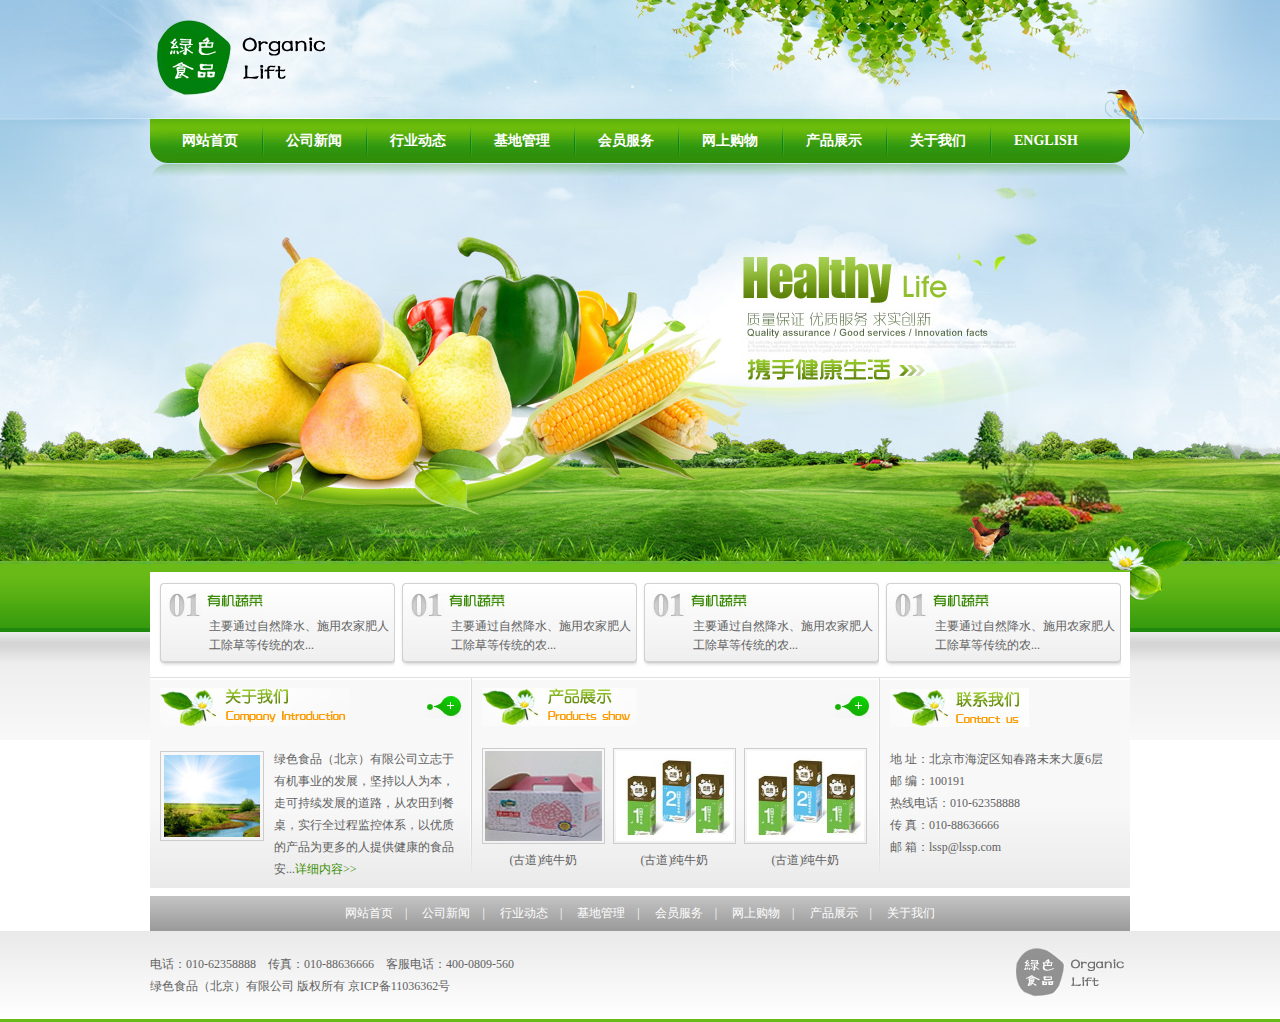
<file: index.html>
<!DOCTYPE html PUBLIC "-//W3C//DTD XHTML 1.0 Transitional//EN" "http://www.w3.org/TR/xhtml1/DTD/xhtml1-transitional.dtd">
<html xmlns="http://www.w3.org/1999/xhtml">
<head>
<meta http-equiv="Content-Type" content="text/html; charset=utf-8" />
<meta name="viewport" content="width=device-width, initial-scale=1.0, minimum-scale=1.0, maximum-scale=1.0,user-scalable=no" id="viewport">
<title>绿色食品网-绿色健康就是这么任性</title>
<script src="js/TouchSlide.1.1.js"></script>
<link rel="stylesheet" type="text/css" href="style/base.css"/>
<link rel="stylesheet" type="text/css" href="style/index.css"/>
<link rel="stylesheet" href="style/pad.css" media="(min-width:541px) and (max-width:979px)" />
<link rel="stylesheet" href="style/mobile.css" media="(max-width:540px)" />
<link rel="shortcut icon" href="favicon.ico"/>
</head>

<body>
<!--头部开始-->
<div class="header">
	<div class="logo">
    	<h1>
        	<a href="http://www.itcast.cn" title="绿色食品网-绿色健康就是这么任性">绿色食品网-绿色健康就是这么任性</a>
        </h1>
    </div>
    <div class="logo-mobile">
        <h1>绿色食品网</h1>
    </div>
</div>
<!--导航栏开始-->
<div class="site-nav">
	<div class="nav">
    	<ul>
        	<li class="firstli"><a href="#">网站首页</a></li>
        	<li><a href="#">公司新闻</a></li>
        	<li><a href="#">行业动态</a></li>
        	<li><a href="#">基地管理</a></li>
        	<li><a href="#">会员服务</a></li>
        	<li><a href="#">网上购物</a></li>
        	<li><a href="#">产品展示</a></li>
        	<li><a href="#">关于我们</a></li>
        	<li><a href="#">ENGLISH</a></li>
        </ul>
    </div>

</div>
<div class="nav-mobile">
    <ul>
        <li class="firstli"><a href="#">网站首页</a></li>
        <li><a href="#">公司新闻</a></li>
        <li><a href="#">行业动态</a></li>
        <li><a href="#">基地管理</a></li>
        <li><a href="#">会员服务</a></li>
        <li><a href="#">网上购物</a></li>
        <li><a href="#">产品展示</a></li>
        <li><a href="#">关于我们</a></li>
    </ul>   
</div>


<div class="banner">
	<img src="images/banner.jpg" />
</div>

<!-- start -->
<div id="focus" class="focus">
    <div class="hd">
        <ul></ul>
    </div>
    <div class="bd">
        <ul>
                <li><a href="#"><img src="images/m1.jpg" /></a></li>
                <li><a href="#"><img src="images/m2.jpg" /></a></li>
                <li><a href="#"><img src="images/m3.jpg" /></a></li>
        </ul>
    </div>
</div>

<script type="text/javascript">
                TouchSlide({ 
                    slideCell:"#focus",
                    titCell:".hd ul", //开启自动分页 autoPage:true ，此时设置 titCell 为导航元素包裹层
                    mainCell:".bd ul", 
                    effect:"left", 
                    autoPlay:true,//自动播放
                    autoPage:true, //自动分页
                    switchLoad:"_src" //切换加载，真实图片路径为"_src" 
                });
</script>
<!-- end -->
<!--页面主体部分-->
<div class="main">
	<div class="main-hd clearfix">
    	<ul>
        	<li>
            	<h2><a href="#"><img src="images/01.jpg" /></a></h2>
                <p>主要通过自然降水、施用农家肥人工除草等传统的农...</p>
            </li>
        	<li>
            	<h2><a href="#"><img src="images/01.jpg" /></a></h2>
                <p>主要通过自然降水、施用农家肥人工除草等传统的农...</p>
            </li>
        	<li>
            	<h2><a href="#"><img src="images/01.jpg" /></a></h2>
                <p>主要通过自然降水、施用农家肥人工除草等传统的农...</p>
            </li>
        	<li>
            	<h2><a href="#"><img src="images/01.jpg" /></a></h2>
                <p>主要通过自然降水、施用农家肥人工除草等传统的农...</p>
            </li>
    
        </ul>
    	
    </div>
    <div class="main-bd">
    	<div class="show aboutus">
        	<h2> <a href="#"></a></h2>
            <dl>
            	<dt><img src="images/aboutpic.jpg" /></dt>
                <dd>绿色食品（北京）有限公司立志于有机事业的发展，坚持以人为本，走可持续发展的道路，从农田到餐桌，实行全过程监控体系，以优质的产品为更多的人提供健康的食品安...<a href="#">详细内容>></a></dd>
            </dl>
        </div>
        <div class="show products">
        	<h2> <a href="#"></a></h2>
            <ul>
            	<li>
                	<div><a href="#"><img src="images/productpic_r1_c5.jpg" /></a></div>
                    <p><a href="#">(古道)纯牛奶</a></p>
                </li>
            	<li>
                	<div><a href="#"><img src="images/productpic_r1_c1.jpg" /></a></div>
                    <p><a href="#">(古道)纯牛奶</a></p>
                </li>
            	<li class="nomargin">
                	<div><a href="#"><img src="images/productpic_r1_c1.jpg" /></a></div>
                    <p><a href="#">(古道)纯牛奶</a></p>
                </li>
          
            </ul>
        </div>
        <div class="show contact">
        	<h2></h2>
            <p> 地  址：北京市海淀区知春路未来大厦6层<br />     
                邮  编：100191<br />  
                热线电话：010-62358888 <br />                                
                传  真：010-88636666<br />  
                邮  箱：lssp@lssp.com 
			</p>
        </div>
    </div>
</div>

<!--侧导航栏开始-->
<div class="subnav">
 <a href="#">网站首页</a>　|　
 <a href="#">公司新闻</a>　|　
 <a href="#">行业动态</a>　|　
 <a href="#">基地管理</a>　|　
 <a href="#">会员服务</a>　|　
 <a href="#">网上购物</a>　|　
 <a href="#">产品展示</a>　|　
 <a href="#">关于我们</a>
</div>
<div class="subnav-pad">
 <a href="#">网站首页</a>
 <a href="#">公司新闻</a>
 <a href="#">行业动态</a>
 <a href="#">基地管理</a>
 <a href="#">会员服务</a>
 <a href="#">网上购物</a>
 <a href="#">产品展示</a>
 <a href="#">关于我们</a>
</div>
<div class="footer">
	<div class="footer-in">
    	<div class="copyright">
        	电话：010-62358888　传真：010-88636666　客服电话：400-0809-560<br />
            绿色食品（北京）有限公司 版权所有 京ICP备11036362号　
        </div>
        <div class="sublogo">
        </div>
    </div>
</div>
</body>
</html>
</file>
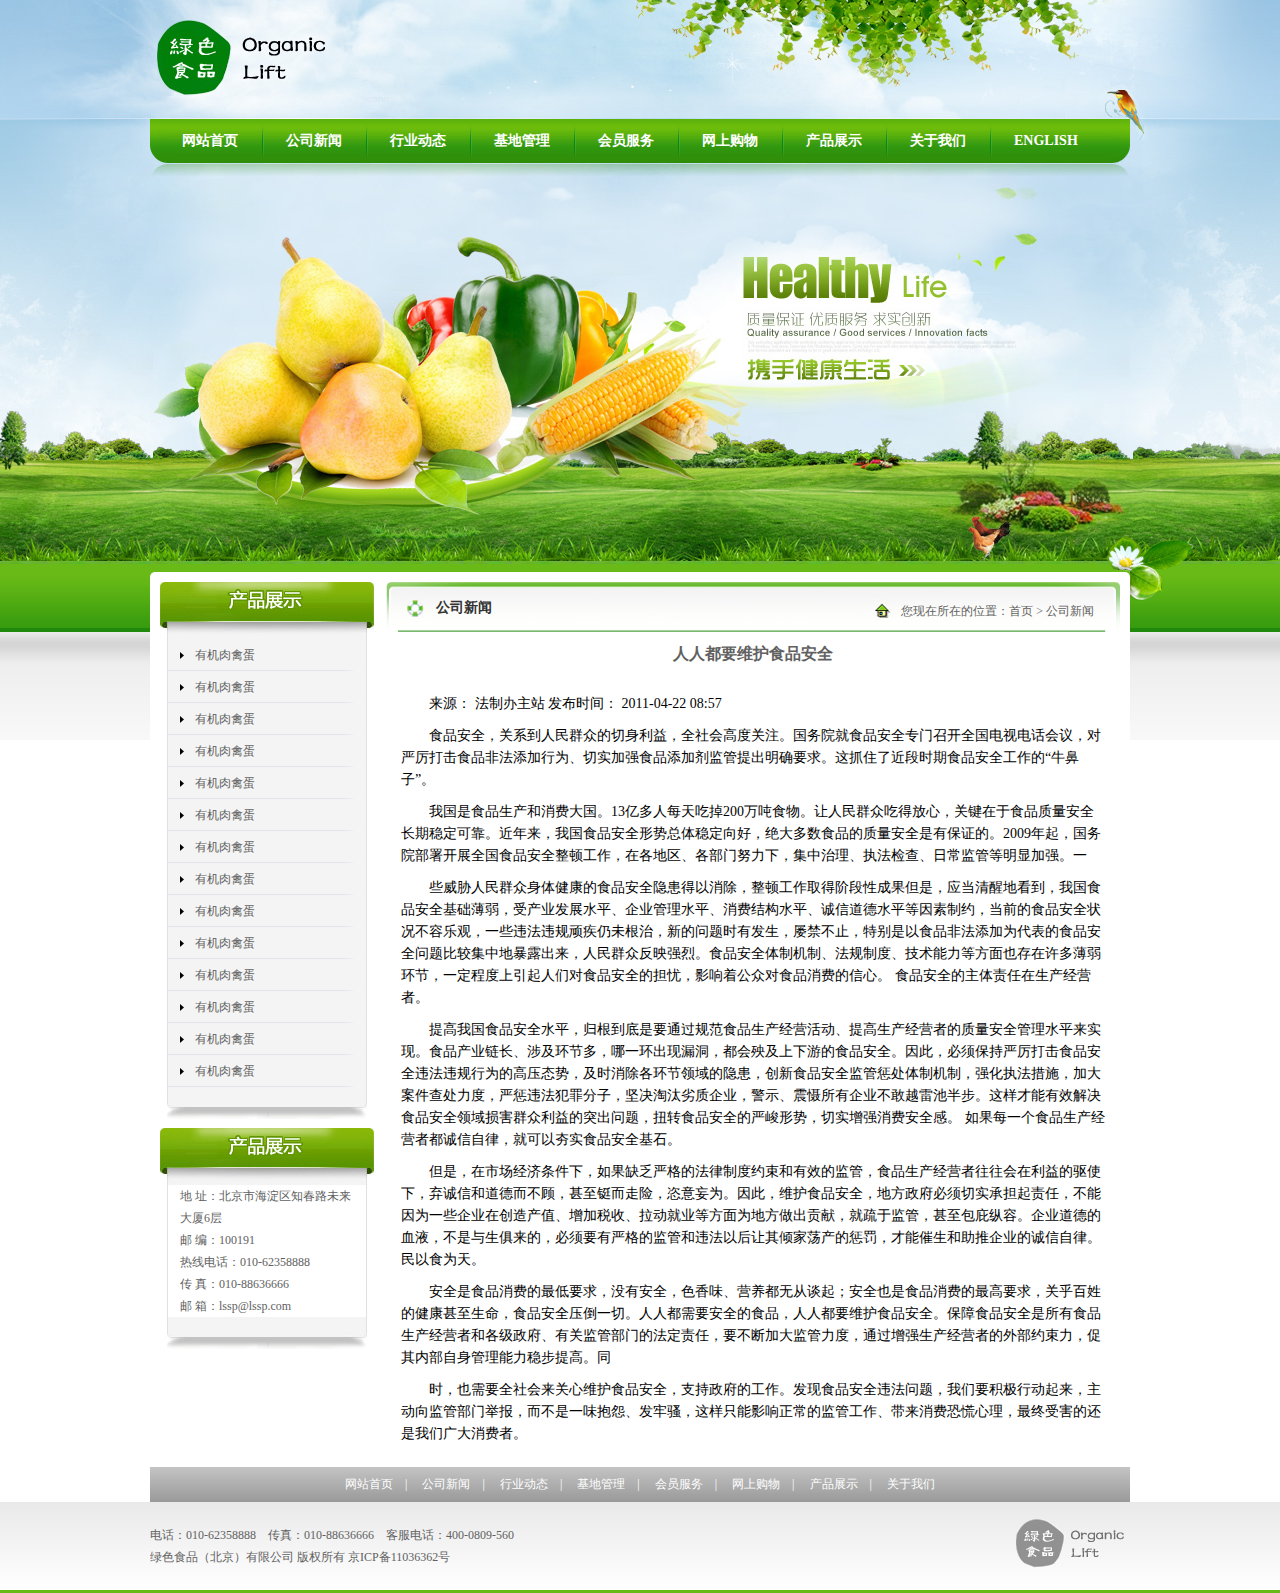
<file: article.html>
<!DOCTYPE html PUBLIC "-//W3C//DTD XHTML 1.0 Transitional//EN" "http://www.w3.org/TR/xhtml1/DTD/xhtml1-transitional.dtd">
<html xmlns="http://www.w3.org/1999/xhtml">
<head>
<meta http-equiv="Content-Type" content="text/html; charset=utf-8" />
<title>公司新闻-绿色食品网</title>
<link rel="stylesheet" type="text/css" href="style/base.css"/>
<link rel="stylesheet" type="text/css" href="style/index.css"/>
<link rel="shortcut icon" href="favicon.ico"/>
</head>

<body>
<!--头部开始-->
<div class="header">
	<div class="logo">
    	<h1>
        	<a href="http://www.itcast.cn" title="绿色食品网-绿色健康就是这么任性">绿色食品网-绿色健康就是这么任性</a>
        </h1>
    </div>
</div>
<!--导航栏开始-->
<div class="site-nav">
	<div class="nav">
    	<ul>
        	<li class="firstli"><a href="#">网站首页</a></li>
        	<li><a href="#">公司新闻</a></li>
        	<li><a href="#">行业动态</a></li>
        	<li><a href="#">基地管理</a></li>
        	<li><a href="#">会员服务</a></li>
        	<li><a href="#">网上购物</a></li>
        	<li><a href="#">产品展示</a></li>
        	<li><a href="#">关于我们</a></li>
        	<li><a href="#">ENGLISH</a></li>
        </ul>
    </div>

</div>

<!--banner 部分-->
<div class="banner">
	<img src="images/banner.jpg" />
</div>
<!--页面主体部分-->

<div class="list-main clearfix">
	<div class="list-l">
    	<div class="list-l-t">
        	<h2><img src="images/list-l_r1_c1.jpg" /></h2>
            <ul>
            	<li><a href="#">有机肉禽蛋</a></li>
            	<li><a href="#">有机肉禽蛋</a></li>
            	<li><a href="#">有机肉禽蛋</a></li>
            	<li><a href="#">有机肉禽蛋</a></li>
            	<li><a href="#">有机肉禽蛋</a></li>
            	<li><a href="#">有机肉禽蛋</a></li>
            	<li><a href="#">有机肉禽蛋</a></li>
            	<li><a href="#">有机肉禽蛋</a></li>
            	<li><a href="#">有机肉禽蛋</a></li>
            	<li><a href="#">有机肉禽蛋</a></li>
            	<li><a href="#">有机肉禽蛋</a></li>
            	<li><a href="#">有机肉禽蛋</a></li>
            	<li><a href="#">有机肉禽蛋</a></li>
            	<li><a href="#">有机肉禽蛋</a></li>
            </ul>
            <span><img src="images/list-l_r4_c1.jpg" /></span>
        </div>
        <div class="list-l-b">
        	<h2><img src="images/list-l_r1_c1.jpg" /></h2>
            <p>地  址：北京市海淀区知春路未来大厦6层<br/>     
                邮  编：100191<br/>  
                热线电话：010-62358888 <br/>                                
                传  真：010-88636666<br/>  
                邮  箱：lssp@lssp.com  
			</p>
             <span><img src="images/list-l_r4_c1.jpg" /></span>
        
        </div>
    </div>
    <div class="list-r">
   	  <div class="list-r-hd">
   		<h4>公司新闻</h4>
        <span>您现在所在的位置：首页 > <a href="#">公司新闻</a></span>
        </div>
        <div class="article">
          <h2>人人都要维护食品安全</h2>
          <p>来源： 法制办主站 发布时间： 2011-04-22 08:57            </p>
          <p>食品安全，关系到人民群众的切身利益，全社会高度关注。国务院就食品安全专门召开全国电视电话会议，对严厉打击食品非法添加行为、切实加强食品添加剂监管提出明确要求。这抓住了近段时期食品安全工作的“牛鼻子”。            
            </p>
          <p>我国是食品生产和消费大国。13亿多人每天吃掉200万吨食物。让人民群众吃得放心，关键在于食品质量安全长期稳定可靠。近年来，我国食品安全形势总体稳定向好，绝大多数食品的质量安全是有保证的。2009年起，国务院部署开展全国食品安全整顿工作，在各地区、各部门努力下，集中治理、执法检查、日常监管等明显加强。一</p>
          <p>些威胁人民群众身体健康的食品安全隐患得以消除，整顿工作取得阶段性成果但是，应当清醒地看到，我国食品安全基础薄弱，受产业发展水平、企业管理水平、消费结构水平、诚信道德水平等因素制约，当前的食品安全状况不容乐观，一些违法违规顽疾仍未根治，新的问题时有发生，屡禁不止，特别是以食品非法添加为代表的食品安全问题比较集中地暴露出来，人民群众反映强烈。食品安全体制机制、法规制度、技术能力等方面也存在许多薄弱环节，一定程度上引起人们对食品安全的担忧，影响着公众对食品消费的信心。 
            
            食品安全的主体责任在生产经营者。</p>
          <p>提高我国食品安全水平，归根到底是要通过规范食品生产经营活动、提高生产经营者的质量安全管理水平来实现。食品产业链长、涉及环节多，哪一环出现漏洞，都会殃及上下游的食品安全。因此，必须保持严厉打击食品安全违法违规行为的高压态势，及时消除各环节领域的隐患，创新食品安全监管惩处体制机制，强化执法措施，加大案件查处力度，严惩违法犯罪分子，坚决淘汰劣质企业，警示、震慑所有企业不敢越雷池半步。这样才能有效解决食品安全领域损害群众利益的突出问题，扭转食品安全的严峻形势，切实增强消费安全感。
            
            如果每一个食品生产经营者都诚信自律，就可以夯实食品安全基石。</p>
          <p>但是，在市场经济条件下，如果缺乏严格的法律制度约束和有效的监管，食品生产经营者往往会在利益的驱使下，弃诚信和道德而不顾，甚至铤而走险，恣意妄为。因此，维护食品安全，地方政府必须切实承担起责任，不能因为一些企业在创造产值、增加税收、拉动就业等方面为地方做出贡献，就疏于监管，甚至包庇纵容。企业道德的血液，不是与生俱来的，必须要有严格的监管和违法以后让其倾家荡产的惩罚，才能催生和助推企业的诚信自律。
            
            民以食为天。</p>
          <p>安全是食品消费的最低要求，没有安全，色香味、营养都无从谈起；安全也是食品消费的最高要求，关乎百姓的健康甚至生命，食品安全压倒一切。人人都需要安全的食品，人人都要维护食品安全。保障食品安全是所有食品生产经营者和各级政府、有关监管部门的法定责任，要不断加大监管力度，通过增强生产经营者的外部约束力，促其内部自身管理能力稳步提高。同</p>
          <p>时，也需要全社会来关心维护食品安全，支持政府的工作。发现食品安全违法问题，我们要积极行动起来，主动向监管部门举报，而不是一味抱怨、发牢骚，这样只能影响正常的监管工作、带来消费恐慌心理，最终受害的还是我们广大消费者。 </p>
        </div>
        
  </div>
</div>


<!--侧导航栏开始-->
<div class="subnav">
 <a href="#">网站首页</a>　|　
 <a href="#">公司新闻</a>　|　
 <a href="#">行业动态</a>　|　
 <a href="#">基地管理</a>　|　
 <a href="#">会员服务</a>　|　
 <a href="#">网上购物</a>　|　
 <a href="#">产品展示</a>　|　
 <a href="#">关于我们</a>
</div>
<div class="footer">
	<div class="footer-in">
    	<div class="copyright">
        	电话：010-62358888　传真：010-88636666　客服电话：400-0809-560<br />
            绿色食品（北京）有限公司 版权所有 京ICP备11036362号　
        </div>
        <div class="sublogo">
        </div>
    </div>
</div>
</body>
</html>
</file>
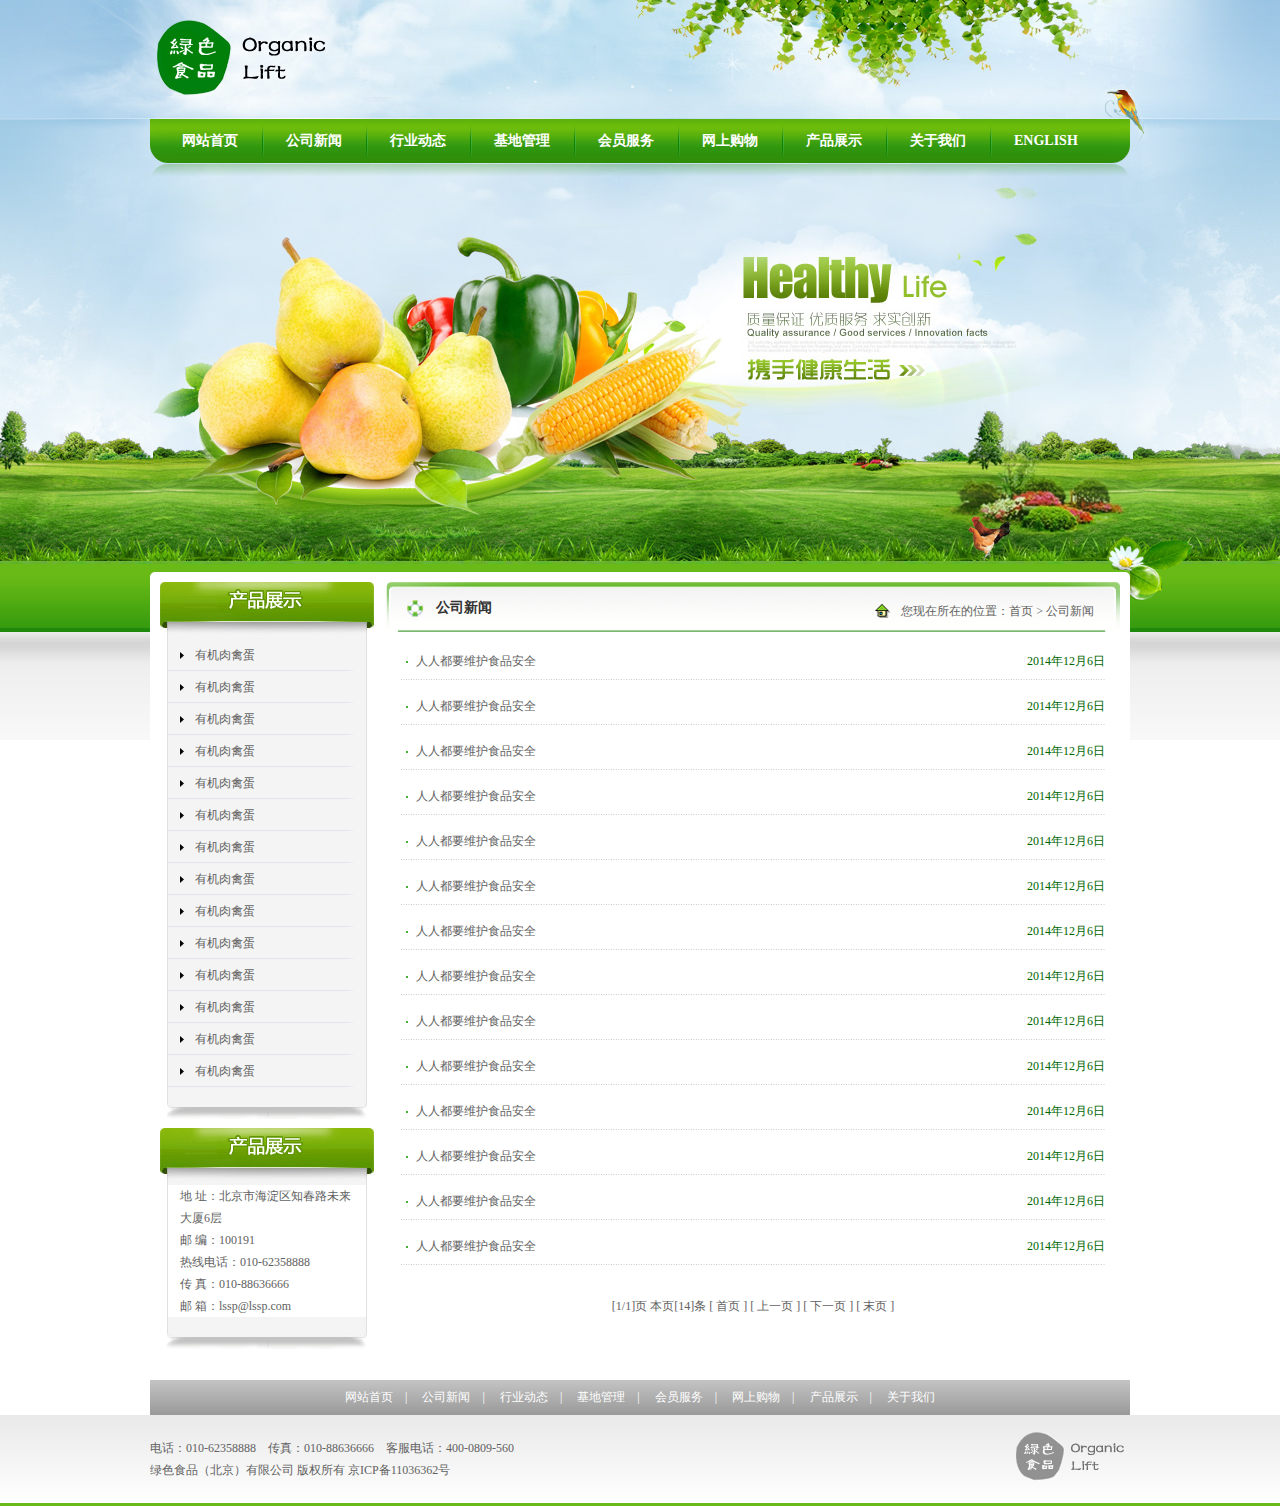
<file: list.html>
<!DOCTYPE html PUBLIC "-//W3C//DTD XHTML 1.0 Transitional//EN" "http://www.w3.org/TR/xhtml1/DTD/xhtml1-transitional.dtd">
<html xmlns="http://www.w3.org/1999/xhtml">
<head>
<meta http-equiv="Content-Type" content="text/html; charset=utf-8" />
<title>公司新闻-绿色食品网</title>
<link rel="stylesheet" type="text/css" href="style/base.css"/>
<link rel="stylesheet" type="text/css" href="style/index.css"/>
<link rel="shortcut icon" href="favicon.ico"/>
</head>

<body>
<!--头部开始-->
<div class="header">
	<div class="logo">
    	<h1>
        	<a href="http://www.itcast.cn" title="绿色食品网-绿色健康就是这么任性">绿色食品网-绿色健康就是这么任性</a>
        </h1>
    </div>
</div>
<!--导航栏开始-->
<div class="site-nav">
	<div class="nav">
    	<ul>
        	<li class="firstli"><a href="#">网站首页</a></li>
        	<li><a href="#">公司新闻</a></li>
        	<li><a href="#">行业动态</a></li>
        	<li><a href="#">基地管理</a></li>
        	<li><a href="#">会员服务</a></li>
        	<li><a href="#">网上购物</a></li>
        	<li><a href="#">产品展示</a></li>
        	<li><a href="#">关于我们</a></li>
        	<li><a href="#">ENGLISH</a></li>
        </ul>
    </div>

</div>

<!--banner 部分-->
<div class="banner">
	<img src="images/banner.jpg" />
</div>
<!--页面主体部分-->

<div class="list-main clearfix">
	<div class="list-l">
    	<div class="list-l-t">
        	<h2><img src="images/list-l_r1_c1.jpg" /></h2>
            <ul>
            	<li><a href="#">有机肉禽蛋</a></li>
            	<li><a href="#">有机肉禽蛋</a></li>
            	<li><a href="#">有机肉禽蛋</a></li>
            	<li><a href="#">有机肉禽蛋</a></li>
            	<li><a href="#">有机肉禽蛋</a></li>
            	<li><a href="#">有机肉禽蛋</a></li>
            	<li><a href="#">有机肉禽蛋</a></li>
            	<li><a href="#">有机肉禽蛋</a></li>
            	<li><a href="#">有机肉禽蛋</a></li>
            	<li><a href="#">有机肉禽蛋</a></li>
            	<li><a href="#">有机肉禽蛋</a></li>
            	<li><a href="#">有机肉禽蛋</a></li>
            	<li><a href="#">有机肉禽蛋</a></li>
            	<li><a href="#">有机肉禽蛋</a></li>
            </ul>
            <span><img src="images/list-l_r4_c1.jpg" /></span>
        </div>
        <div class="list-l-b">
        	<h2><img src="images/list-l_r1_c1.jpg" /></h2>
            <p>地  址：北京市海淀区知春路未来大厦6层<br/>     
                邮  编：100191<br/>  
                热线电话：010-62358888 <br/>                                
                传  真：010-88636666<br/>  
                邮  箱：lssp@lssp.com  
			</p>
             <span><img src="images/list-l_r4_c1.jpg" /></span>
        
        </div>
    </div>
    <div class="list-r">
   	  <div class="list-r-hd">
   		<h4>公司新闻</h4>
        <span>您现在所在的位置：首页 > <a href="#">公司新闻</a></span>
        </div>
        <ul>
        	<li><a href="#">人人都要维护食品安全</a><span>2014年12月6日 </span></li>
        	<li><a href="#">人人都要维护食品安全</a><span>2014年12月6日 </span></li>
        	<li><a href="#">人人都要维护食品安全</a><span>2014年12月6日 </span></li>
        	<li><a href="#">人人都要维护食品安全</a><span>2014年12月6日 </span></li>
        	<li><a href="#">人人都要维护食品安全</a><span>2014年12月6日 </span></li>
        	<li><a href="#">人人都要维护食品安全</a><span>2014年12月6日 </span></li>
        	<li><a href="#">人人都要维护食品安全</a><span>2014年12月6日 </span></li>
        	<li><a href="#">人人都要维护食品安全</a><span>2014年12月6日 </span></li>
        	<li><a href="#">人人都要维护食品安全</a><span>2014年12月6日 </span></li>
        	<li><a href="#">人人都要维护食品安全</a><span>2014年12月6日 </span></li>
        	<li><a href="#">人人都要维护食品安全</a><span>2014年12月6日 </span></li>
        	<li><a href="#">人人都要维护食品安全</a><span>2014年12月6日 </span></li>
        	<li><a href="#">人人都要维护食品安全</a><span>2014年12月6日 </span></li>
        	<li><a href="#">人人都要维护食品安全</a><span>2014年12月6日 </span></li>
        </ul>
        <p>[1/1]页 本页[14]条 [ <a href="#">首页</a> ] [ <a href="#">上一页</a> ] [ <a href="#">下一页</a> ] [ <a href="#">末页</a> ] </p>
        
    </div>
</div>


<!--侧导航栏开始-->
<div class="subnav">
 <a href="#">网站首页</a>　|　
 <a href="#">公司新闻</a>　|　
 <a href="#">行业动态</a>　|　
 <a href="#">基地管理</a>　|　
 <a href="#">会员服务</a>　|　
 <a href="#">网上购物</a>　|　
 <a href="#">产品展示</a>　|　
 <a href="#">关于我们</a>
</div>
<div class="footer">
	<div class="footer-in">
    	<div class="copyright">
        	电话：010-62358888　传真：010-88636666　客服电话：400-0809-560<br />
            绿色食品（北京）有限公司 版权所有 京ICP备11036362号　
        </div>
        <div class="sublogo">
        </div>
    </div>
</div>
</body>
</html>
</file>
<file: style/index.css>
@charset "utf-8";
/* CSS Document */
/*主体部分开始*/
.main{height:312px; width:980px;margin:0 auto; margin-top:10px; border-radius:5px 5px 0 0;/*border-radius: 左上  右上  右下  左下*/}
.main-hd{padding:10px 0 10px 8px; border-bottom:1px solid #E0E0E0; background-color:#fff;}
.main-hd li{width:226px; height:74px; background:url(../images/main-hd-li-bg.jpg) no-repeat; float:left; margin-right:5px; padding:11px 0 0 11px;}
.main-hd h2{ height:24px;}
.main-hd p{margin-left:40px; line-height:19px;}
.main-bd{height:210px; background:url(../images/main-bd-bg.jpg) repeat-x; }
.show{ height:200px; float:left; background:url(../images/show-bg.jpg) no-repeat right top; padding:10px 10px 0 10px;}
.show h2{ height:60px; background:url(../images/content_r1_c1.jpg) no-repeat; overflow:hidden;}
.show h2 a{display:block;width:35px; height:24px; background:url(../images/more.jpg) no-repeat; margin-left:auto; margin-top:6px;}
.aboutus{ width:302px; }
.aboutus dt{border:1px solid #ccc; float:left; padding:3px; margin-top:3px;}
.aboutus dd{float:left; width:182px; margin-left:10px;}
.aboutus dd a{color:#398D00;}
.products{width:388px;}
.products li{float:left; width:123px; margin-right:8px;}
.products li.nomargin{margin-right:0;}
.products li p{ text-align:center; padding-top:5px;}
.products li div{border:1px solid #ccc; padding:2px;}
.products h2{ background-image:url(../images/content_r1_c3.jpg);}
.contact{ width:229px; background:none;}
.contact h2{ background-image:url(../images/content_r3_c5.jpg);}

/*列表页css开始*/
.list-main{ width:960px; margin:0 auto; 

background-color:#fff; border-radius:5px 5px 0 0 ; 

padding:10px; margin-top:10px;}
.list-l{width:214px;  float:left; }
.list-l ul,.list-l p{ background-color:#f4f4f4; border-left:1px solid #E0E0E0; border-right:1px solid #E0E0E0; margin:0 7px;}
.list-l ul li{height:32px; line-height:32px; background:url(../images/list-l-li-bg.jpg) no-repeat left bottom; padding-left:12px;}
.list-l ul li a{ background:url(../images/arr.jpg) no-repeat left center; padding-left:15px;}
.list-l ul li a:hover{ background-image:url(../images/arrhover.jpg);}
.list-l p{background:none; font-family:"宋体"; padding:0 12px;}
.list-r{width:734px; float:right;}
.list-r-hd{height:50px; background:url(../images/list-r-t.jpg) no-repeat;}
.list-r-hd h4{float:left; margin:15px 0 0 50px; color:#333; font-size:14px; display:inline;}
.list-r-hd span{float:right; margin:18px 26px 0 0 ;}
.list-r ul{margin:11px 15px 0;}
.list-r ul li{height:37px; line-height:37px; background:url(../images/list-r-li-bg.jpg) repeat-x left bottom; margin-bottom:8px;}
.list-r ul li a{background:url(../images/square.jpg) no-repeat 5px center; padding-left:15px; float:left;}
.list-r li span{ float:right; color:#060}
.list-r p{ text-align:center; margin-top:30px;}

/*article 开始*/
.article{margin:11px 15px 0; }
.article h2{font-size:16px; text-align:center; height:40px;}
.article p{text-align:left; margin-top:10px; font-size:14px; font-family:"宋体";color:#000; text-indent:2em;}
</file>
<file: style/pad.css>
/* 禁用iPhone中Safari的字号自动调整 */
html {
    -webkit-text-size-adjust:100%;
    -ms-text-size-adjust: 100%;
}
/* 设置图片视频等自适应调整 */
img {
max-width: 100%;
height: auto;
width: auto; /* ie8 */
}
video embed, video object, video iframe {
width: 100%;
height: auto;
}

body{
	background-image: url(../images/bg2.jpg);
}
.header{
	width: 100%;
	box-sizing: border-box;
}
.logo{
	display: none;
}
.site-nav{
	width: 100%;
}
.nav ul li{
	width: 11.111111%;
	padding:0;
	text-align: center;
}
.nav ul li.firstli{
	padding-left: 0;
}
.banner{
	width: 100%;
}
.main{
	width: 100%;
}
.main-hd{
	box-sizing: border-box;
	border-bottom: 0 none;
}
.main-hd li{
	width: 49.5%;
	margin-right: 0;
	box-sizing: border-box;
	background: none;
	background: -webkit-linear-gradient(top,white 0%,rgb(231, 231, 231) 100%);
	border:1px solid #ccc;
	margin-bottom: 5px;
	border-radius: 5px;
	padding: 12px;
	height: auto;
}
.main-hd li:nth-child(odd){
	margin-right: 1%;
}

.aboutus{
	width:100%;
}
.main{
	height: auto;
	overflow: hidden;
}
.show{
	box-sizing: border-box;
	background: -webkit-linear-gradient(top,white 0%,rgb(239, 239, 239) 100%);
	margin:0 1%;
	margin-bottom:5px;
	width: 98%;
	border:1px solid #ccc;
	border-radius: 5px;

}
.aboutus dd{
	width: 70%;
	font-size: 16px;
}
.main-bd{
	background: none;
}
.products li{
	margin-right:10%;
}
.products{
	padding-left: 5%;
}
.show.contact{
	font-size: 16px;
}

.subnav{
	display: none;
}
.subnav-pad{
	display: block;
	height: 40px;
	width: 98%;
	margin:0 1%;
	background: -webkit-linear-gradient(top,rgb(200, 200, 200) 0%,rgb(148, 148, 148) 100%);
	text-align: center;
	line-height: 40px;
	color: #fff;
}
.subnav-pad a{
	color: #fff;
}
.footer{
	margin:0 1%;
	width: 98%;
}
.footer-in{
	width: 100%;
	padding:5px;
	padding-top:15px;
	box-sizing: border-box;
}
</file>
<file: style/mobile.css>
/* 禁用iPhone中Safari的字号自动调整 */
html {
    -webkit-text-size-adjust:100%;
    -ms-text-size-adjust: 100%;
}
/* 设置图片视频等自适应调整 */
img {
max-width: 100%;
height: auto;
width: auto; /* ie8 */
}
video embed, video object, video iframe {
width: 100%;
height: auto;
}

body{
	background: none;
	min-width: 320px;
}
.logo{
	display: none;
}
.header{
	padding: 0;
	height: 60px;
	width: 100%;
	line-height: 60px;
	background: -webkit-linear-gradient(top,rgb(92, 177, 11) 0%,rgb(107, 187, 12) 30%,rgb(48, 141, 8) 100%);
}
.logo-mobile{
	display: block;
	text-align: center;
	font-size: 18px;
	color: #fff;
	letter-spacing: 5px;
	text-shadow:2px 2px 1px #166E24;
}
.site-nav{
	display: none;
}
.nav-mobile{
	display: block;
	width: 100%;
	overflow: hidden;
	padding:10px;
	box-sizing: border-box;
	background: -webkit-linear-gradient(top,snow 0%,rgb(220, 224, 220) 100%);
	background: -moz-linear-gradient(top,snow 0%,rgb(220, 224, 220) 100%);
}
.nav-mobile li{
	width: 25%;
	height: 36px;
	float: left;
	text-align: center;
	line-height: 36px;
	font-size: 18px;
}
.nav-mobile li a{
	color:darkgreen;
}

.banner{
	display: none;
}


/* 本例子css -------------------------------------- */
	.focus{ width:100%; margin:0 auto; position:relative; overflow:hidden; display: block;   }
	.focus .hd{ width:100%; height:11px;  position:absolute; z-index:1; bottom:5px; text-align:center;  }
	.focus .hd ul{ display:inline-block; height:5px; padding:3px 5px; background-color:rgba(255,255,255,0.7); 
		-webkit-border-radius:5px; -moz-border-radius:5px; border-radius:5px; font-size:0; vertical-align:top;
	}
	.focus .hd ul li{ display:inline-block; width:5px; height:5px; -webkit-border-radius:5px; -moz-border-radius:5px; border-radius:5px; background:#8C8C8C; margin:0 5px;  vertical-align:top; overflow:hidden;   }
	.focus .hd ul .on{ background:#FE6C9C;  }

	.focus .bd{ position:relative; z-index:0; }
	.focus .bd li img{ width:100%; background:url(../images/loading.gif) center center no-repeat;  }
	.focus .bd li a{ -webkit-tap-highlight-color:rgba(0, 0, 0, 0); /* 取消链接高亮 */  }

.main-hd li{
	width: 100%;
	border:1px solid #ccc;
	background: -webkit-linear-gradient(top,white 0%,rgb(231, 231, 231) 100%);
	box-sizing: border-box;
	margin-bottom:5px;
	border-radius: 5px;
	padding:10px;
	height: auto;
}
.main{
	width: 100%;
	height: auto;
}
.main-hd{
	padding: 10px;
	box-sizing: border-box;
	border-bottom: 0 none;
}
.aboutus{
	width: 100%;
	box-sizing: border-box;
}
.main-bd{
	height: auto;
	overflow: hidden;
	background: none;
	padding:0 10px;
	box-sizing: border-box;
}
.show{
	background: none;
	border:1px solid #ccc;
	border-radius: 5px;
	margin-bottom: 5px;
	background: -webkit-linear-gradient(top,white 0%,rgb(239, 239, 239) 100%);
}
.aboutus dt{
	display: none;
}
.aboutus dd{
	font-size: 16px;
	width: 100%;
	margin-left: 0;
	padding:0 10px;
	box-sizing: border-box;
}
.products{
	width: 100%;
}
.show{
	box-sizing: border-box;
}
.contact{
	width: 100%;
	font-size: 16px;
}

.subnav{
	display: none;
}
.subnav-pad{
	display: block;
	overflow: hidden;
	width: 98%;
	margin:0 1%;
	background: -webkit-linear-gradient(top,rgb(200, 200, 200) 0%,rgb(148, 148, 148) 100%);
	text-align: center;
	line-height: 40px;
	color: #fff;
}
.subnav-pad a{
	color: #fff;
	width: 25%;
	height: 32px;
	float: left;
	text-align: center;
	line-height: 32px;
}
.footer{
	width: 98%;
	margin:0 1%;
}
.footer-in{
	width: 100%;
	padding-left: 10px;
	box-sizing: border-box;
}
.sublogo{
	display: none;
}
</file>
<file: style/base.css>
@charset "utf-8";
/* CSS Document */
/*CSS reset  css 初始化*/
body, div, dl, dt, dd, ul, ol, li, h1, h2, h3, h4, h5, h6, pre, form, fieldset, input, p, blockquote, th, td { margin:0; padding:0; }
body { font-size:12px; color:#616161; font-family:Verdana, Microsoft YaHei, Simsun; background:#fff; line-height:22px; background:url(../images/bg.png) no-repeat top center; }
fieldset, img { border:0; }  /*在ie6下面，只要给插入图片加了链接，就会出现小边框*/
img{display:block;}
ol, ul { list-style:none; }
h1, h2, h3, h4, h5, h6{ font-size:100%; }
em { font-style:normal; }
input, button, select, textarea { outline:none; } 
textarea { resize:none; }
a { color: #616161; text-decoration:none; }
a:hover { text-decoration:underline; }
.clearfix:before,.clearfix:after{
	display:table;
	content:"";}
.clearfix:after{
	clear:both;}
.clearfix{zoom:1;}

/*头部开始了*/
.header{height:99px; width:973px; margin:0 auto;  padding:20px 0 0 7px;}
.logo{width:168px; height:76px; background:url(../images/logo.jpg) no-repeat;}
.logo a{ display:block; height:76px; text-indent:-2000em; overflow:hidden;}
.logo-mobile{
	display: none;
}
/*导航栏开始*/
.site-nav{ width:980px; height:63px; margin:0 auto; background:url(../images/shadow.jpg) no-repeat left bottom;}
.nav{height:44px; background:url(../images/nav-bg.jpg) repeat-x;}
.nav ul{height:44px; background:url(../images/nav-r.jpg) no-repeat top right;}
.nav ul li{float:left; line-height:44px; height:44px; padding:0 24px; _padding:0 23px; background:url(../images/nav-li-bg.jpg) left top no-repeat;}
.nav ul li.firstli{ background:url(../images/nav-l.jpg) no-repeat left top; padding-left:32px;}
.nav ul li a{font-size:14px; color:#fff; font-weight:bold;}
.nav-mobile{
	display: none;
}
.banner{ width:980px; margin: 0 auto; margin-top:-2px;display: block;}
.focus{
	display: none;
}

/*侧导航栏开始*/
 .subnav{width:980px; height:35px; margin:0 auto; background:url(../images/subnav-bg.jpg) repeat-x; margin-top:12px; text-align:center; line-height:35px; color:#fff;}
 .subnav a{color:#fff;}
 .subnav-pad{
 	display: none;
 }
/*底部开始*/
 .footer{width:100%; height:91px; background:url(../images/footer-bg.jpg) repeat-x;} 
.footer-in{ width:980px; margin:0 auto;  padding-top:17px;}
.copyright{float:left; padding-top:5px;}
.sublogo{float:right; width:108px; height:49px; background:url(../images/sublogo.jpg) no-repeat; margin-right:6px;}
</file>
